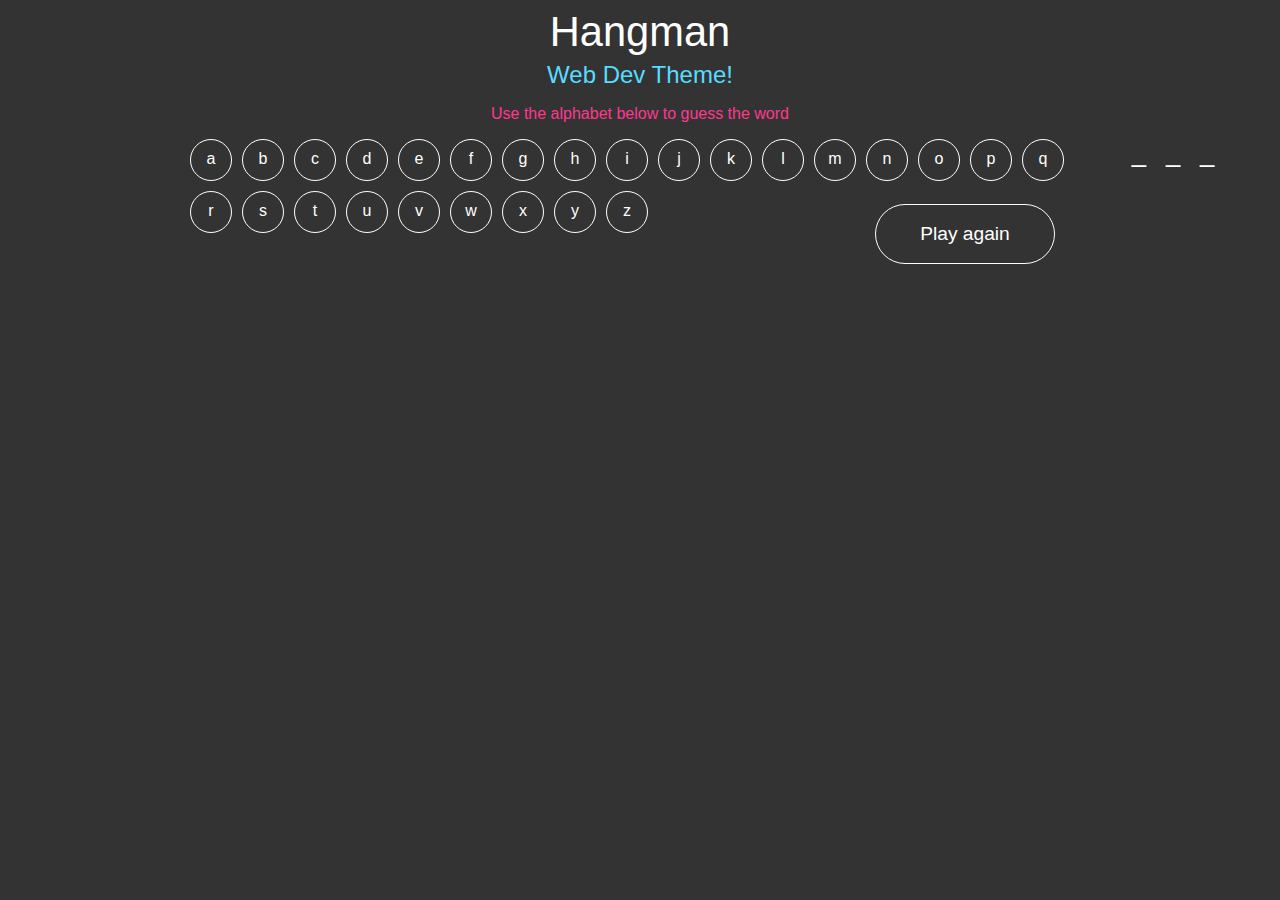
<file: index.html>
<!DOCTYPE html>
<html>
<head>
  <title>Hangman</title>

  <link rel="stylesheet" type="text/css" href="assets/styles.css">

  <script src="assets/scripts.js"></script>

</head>
<body style = "background-color:#333333;text-align:center">
      <div class="wrapper">
   <h1>Hangman</h1>
    <h2>Web Dev Theme!</h2>
    <p>Use the alphabet below to guess the word</p>
</div>
<div class="wrapper"> 
    <div id="buttons">
    </div>  
  <div class="clear">
    <div id="hold">
    </div>
  </div>
    <p id="mylives"></p>
 
     
      <button id="reset">Play again</button>
    </div>
</div>
</body>
</html>
</file>
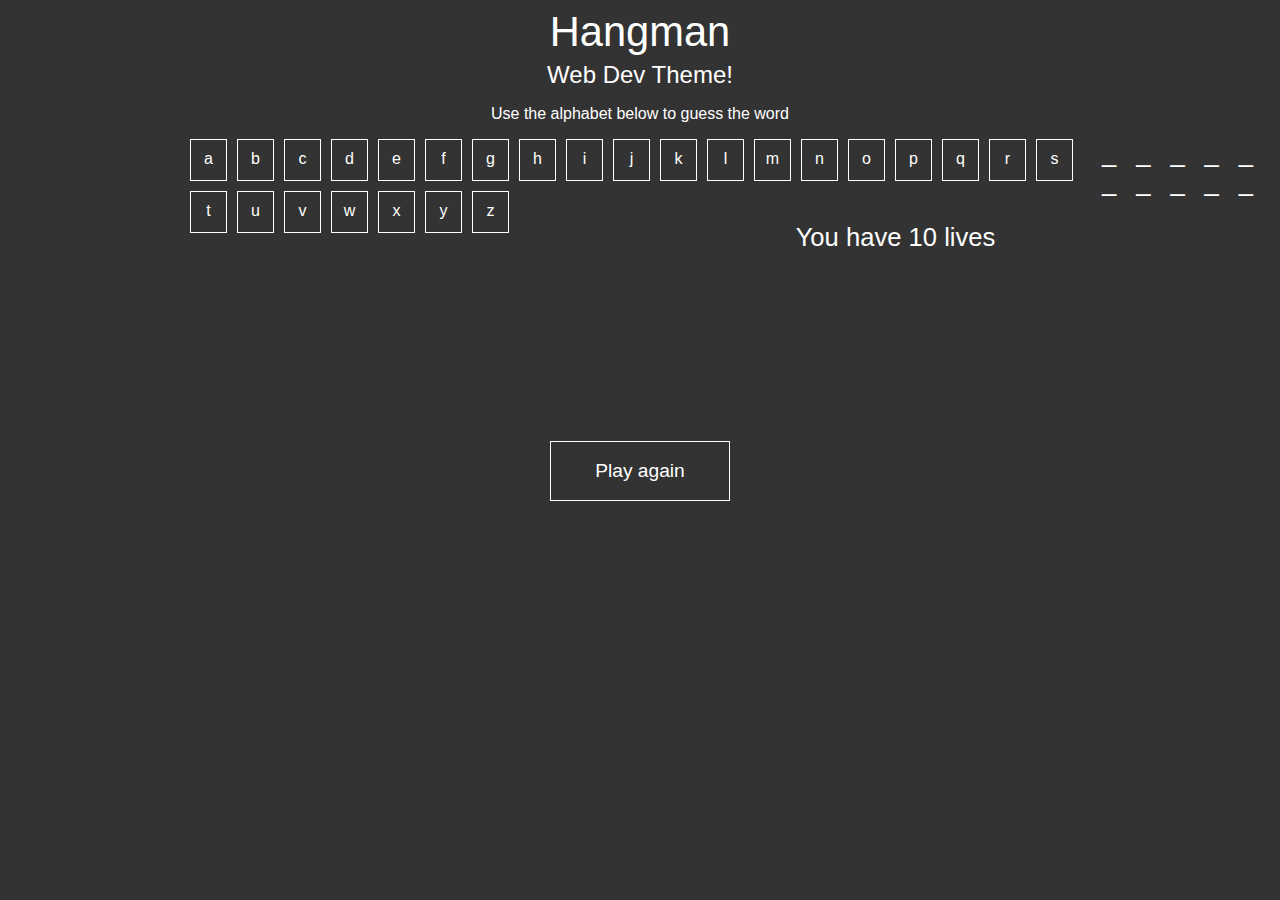
<file: Hangman.html>
<!DOCTYPE html>
<html>
<head>
  <title>Sample</title>

  <link rel="stylesheet" type="text/css" href="styles.css">

  <script src="scripts.js"></script>

</head>
<body style = "background-color:#333333;text-align:center">
      <div class="wrapper">
   <h1>Hangman</h1>
    <h2>Web Dev Theme!</h2>
    <p>Use the alphabet below to guess the word</p>
</div>
<div class="wrapper">
    <div id="buttons">
    </div>  
  <div class="clear">
    <div id="hold">
    </div>
  </div>
    <p id="mylives"></p>
 
     <canvas id="stickman">This Text will show if the Browser does NOT support HTML5 Canvas tag</canvas>
    <div class="container">
      <button id="reset">Play again</button>
    </div>
</div>
</body>
</html>
</file>
<file: assets/styles.css>
body {
  font-family: 'Helvetica', sans-serif;
  color:white;
  height:100%;
  text-align:center;
}

.wrappper{
  width:100%;
  margin:0 auto;
}


h1, h2, h3 {
	font-family: 'Helvetica', sans-serif;
	font-weight: 100;
   margin:5px 0;
   color: white;
}

h1 {
	font-size: 2.6em;
}

h2 {
	font-size: 1.5em;
  color: #56ddff;
}

p{
  font-size: 1em;
  font-family: 'Helvetica', sans-serif;
  color: #ff3891;
}

#alphabet {
  margin:15px auto;
  padding:0;
  max-width:900px;
  font-family: 'Helvetica', sans-serif;
}

#alphabet li {
  float:left;
  margin: 0 10px 10px 0;
  list-style:none;
  width:40px;
  height:30px;
  padding-top:10px;
  background:$white;
  border: solid 1px white;
  font-family: 'Helvetica', sans-serif;
  color: white;
  border-radius: 200px;
}

#my-word {
  margin: 0;
  padding: 0;
  display:inline-block;
}

#my-word li {
  position: relative;
  list-style: none;
  margin: 0;
  display: inline-block;
  padding: 0 10px;
  font-size:1.6em;
  font-family: 'Helvetica', sans-serif;
  color: white;
}

#mylives{
  font-size:1.6em;
  text-align:center;
  display:block;
}

button{
  background:#333333;
  color:white;
  border: solid 1px white;
  text-decoration:none;
  font-size:1.2em;
  padding:18px 10px;
  width:180px;
  margin: 10px;
  border-radius:100px;
  }
    button:hover{
      background:white;
      border: solid 1px white;
      color:#333333;
}
</file>
<file: styles.css>
body {
  font-family: "HelveticaNeue-Light", "Helvetica Neue Light", "Helvetica Neue", Helvetica, Arial, "Lucida Grande", sans-serif; 
  color:white;
  height:100%;
  text-align:center;
}

.wrappper{
  width:100%;
  margin:0 auto;
}


h1, h2, h3 {
	font-family: 'Helvetica', sans-serif;
	font-weight: 100;
   margin:5px 0;
   color: white;
}

h1 {
	font-size: 2.6em;
}

h2 {
	font-size: 1.5em;
}

p{
  font-size: 1em;
  font-family: 'Helvetica', sans-serif;
  color: white;
}

#alphabet {
  margin:15px auto;
  padding:0;
  max-width:900px;
  font-family: 'Helvetica', sans-serif;
}

#alphabet li {
  float:left;
  margin: 0 10px 10px 0;
  list-style:none;
  width:35px;
  height:30px;
  padding-top:10px;
  background:$white;
  border: solid 1px white;
  font-family: 'Helvetica', sans-serif;
  color: white;
}

#my-word {
  margin: 0;
  display: block;
  padding: 0;
  display:block;
}

#my-word li {
  position: relative;
  list-style: none;
  margin: 0;
  display: inline-block;
  padding: 0 10px;
  font-size:1.6em;
  font-family: 'Helvetica', sans-serif;
  color: white;
}

#mylives{
  font-size:1.6em;
  text-align:center;
  display:block;
}

button{
  background:#333333;
  color:white;
  border: solid 1px white;
  text-decoration:none;
  font-size:1.2em;
  padding:18px 10px;
  width:180px;
  margin: 10px;
  }
    button:hover{
      background:white;
      border: solid 1px white;
      color:#333333;
}

@media (max-width: 760px) {
  #alphabet {
  padding:0 0 0 15px;
}
  }

  @media (max-width: 450px) {
  #alphabet {
  padding:0 0 0 25px;
}
  }
</file>
